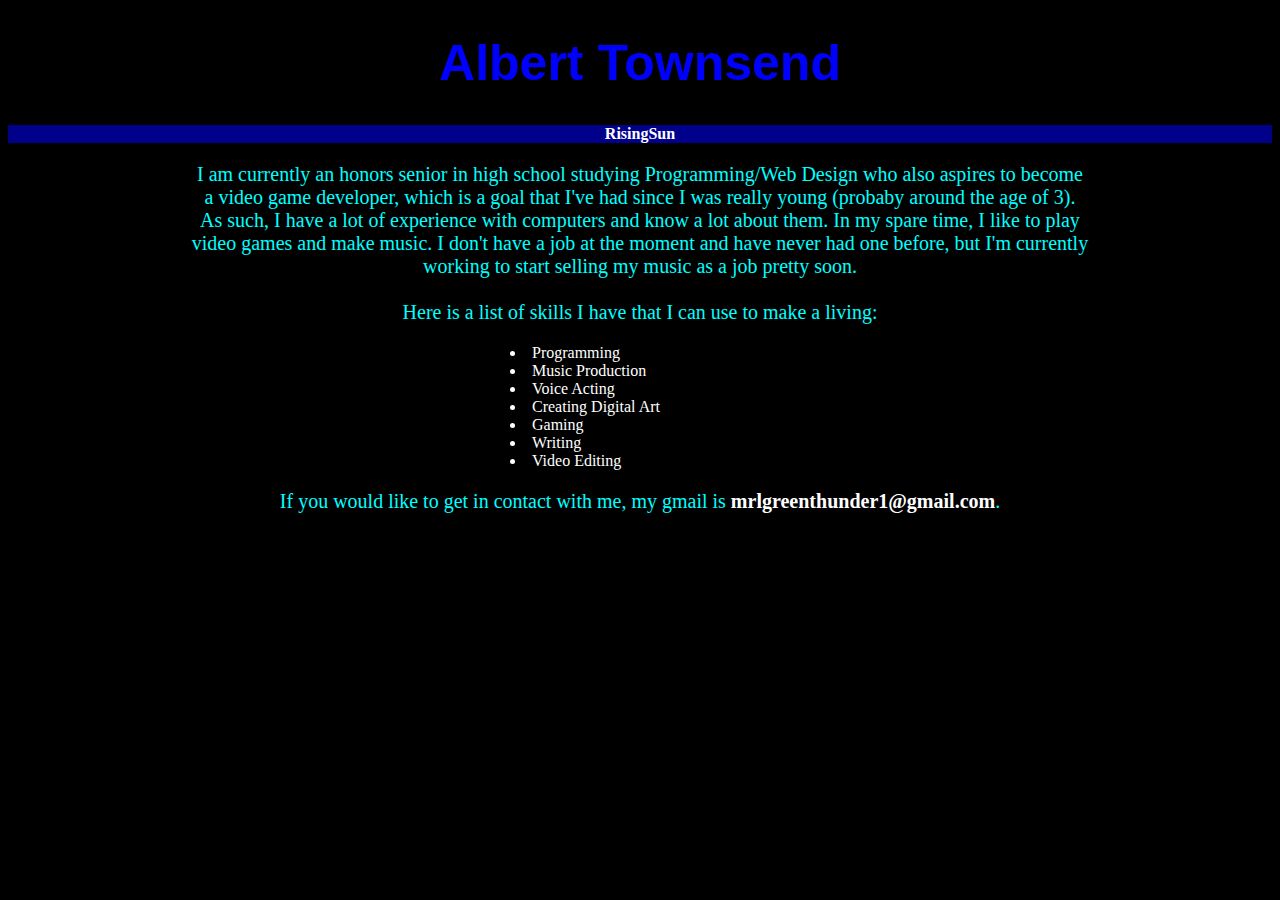
<file: docs/index.html>
<!DOCTYPE html>
<html lang="en">
<head>
<title>Albert Resume</title>
	<link rel="stylesheet" href="styles.css">
		<a href="index.html"><h1 id="header">Albert Townsend</h1></a>
</head>
<nav>
<a href="risingsun.html">RisingSun</a>
</nav>
<body>
	<p id="blurb">
		I am currently an honors senior in high school studying Programming/Web Design who also aspires to become
		<br>
		a video game developer, which is a goal that I've had since I was really young &#40;probaby around the age of 3&#41;.
		<br>
		 As such, I have a lot of experience with computers and know a lot about them. In my spare time, I like to play
		<br>
		video games and make music. I don't have a job at the moment and have never had one before, but I'm currently
		<br>
		working to start selling my music as a job pretty soon.
		<br>
		<br>
		Here is a list of skills I have that I can use to make a living:
	</p>
	<ul id="skills">
	<li>Programming</li>
	<li>Music Production</li>
	<li>Voice Acting</li>
	<li>Creating Digital Art</li>
	<li>Gaming</li>
	<li>Writing</li>
	<li>Video Editing</li>
	</ul>
	<p id="gmail">
	If you would like to get in contact with me, my gmail is 
	<a href="mailto:mrlgreenthunder1@gmail.com">mrlgreenthunder1@gmail.com</a>.
	</p>
</body>
</html>
</file>
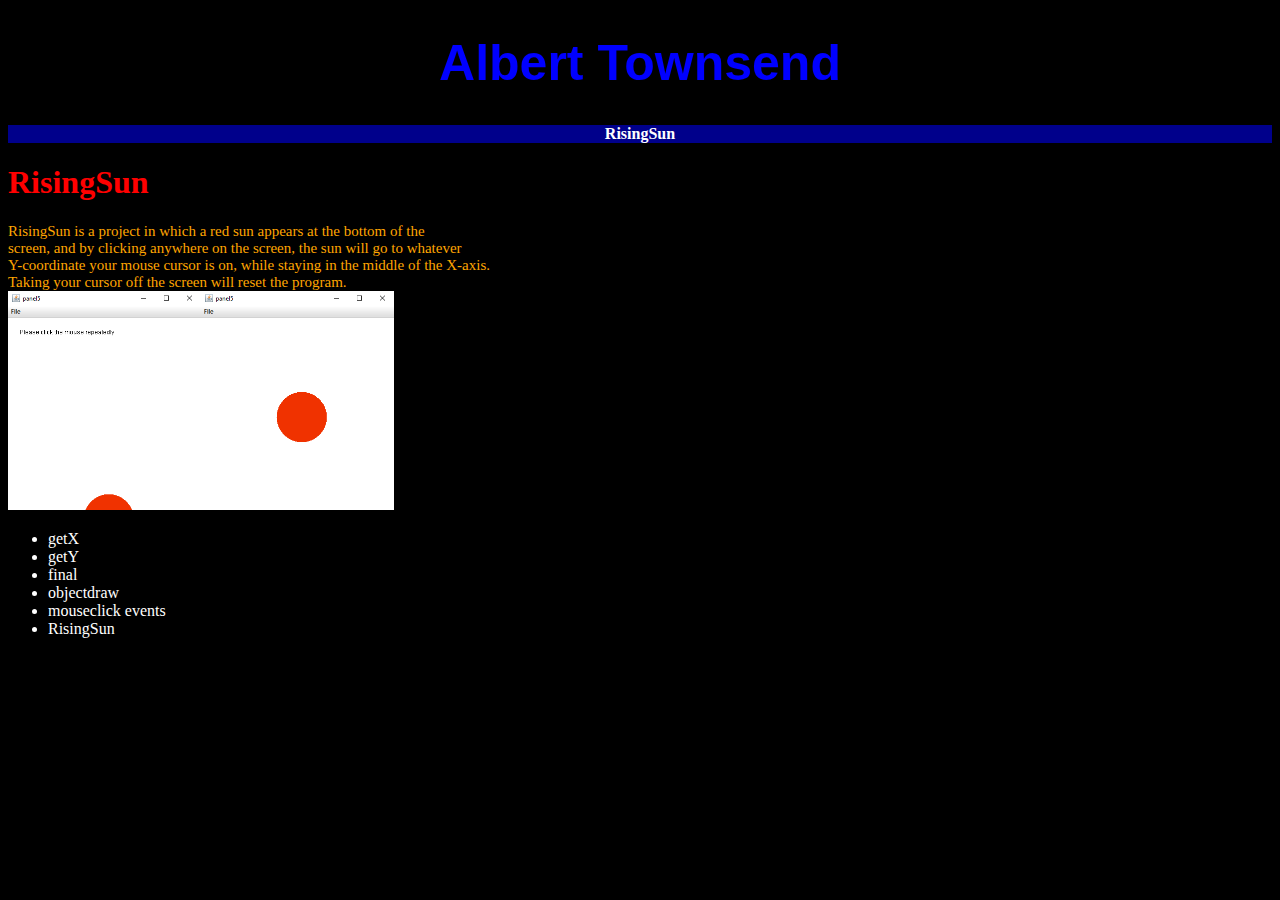
<file: docs/risingsun.html>
<!DOCTYPE html>
<html lang="en">
<head>
<title>RisingSun</title>
	<link rel="stylesheet" href="css/risingstyles.css">
		<a href="index.html"><h1 id="header">Albert Townsend</h1></a>
</head>
<nav>
<a href="risingsun.html">RisingSun</a>
</nav>
<body>
	<h1 id="myH1">RisingSun</h1>
	<p id="myP" style="font-size:15px;">
		RisingSun is a project in which a red sun appears at the bottom of the
		<br>
		screen, and by clicking anywhere on the screen, the sun will go to whatever
		<br>
		Y-coordinate your mouse cursor is on, while staying in the middle of the X-axis.
		<br>
		Taking your cursor off the screen will reset the program.
		<br>
		<img src="images/RisingSun.png" alt="RisingSun in action" width ="386" height ="219">
	</p>
	<ul> <!--keywords of interest on this project -->
	<li>getX</li>
	<li>getY</li>
	<li>final</li>
	<li>objectdraw</li>
	<li>mouseclick events</li>
	<li>RisingSun</li>
	</ol>
</body>
</html>
</file>
<file: docs/styles.css>
#header	{
		 font-family: Arial;
		 color:blue;
		 text-align: center;
		 font-size: 50px;
		}

nav		{
		 background-color:darkblue;
		 text-align: center;
		}

a		{
		 font-weight:bold;
		}

a:link	{
		 color:white;
		 text-decoration: none;
		}

a:visited	{
			 color:white;
			 text-decoration: none;
			}

body	{
		 background-color:black;
		}

#blurb, #gmail	{
				 color:cyan;
				 text-align: center;
				 font-size: 20px;
				 text-decoration: none;
				}

#skills {
			color:white;
			list-style-position: inside;
			margin:auto; width:300px;
		}
</file>
<file: docs/css/risingstyles.css>
#header	{
		 font-family: Arial;
		 color:blue;
		 text-align: center;
		 font-size: 50px;
		}

nav		{
		 background-color:darkblue;
		 text-align: center;
		}

a		{
		 font-weight:bold;
		}

a:link	{
		 color:white;
		 text-decoration: none;
		}

a:visited	{
			 color:white;
			 text-decoration: none;
			}

body	{
		 background-color:black;
		}

#myH1		{
		 color:red;
		}

#myP		{
		 color:orange;
		}

img		{

}

ul 		{
			color:white;
		}
</file>
